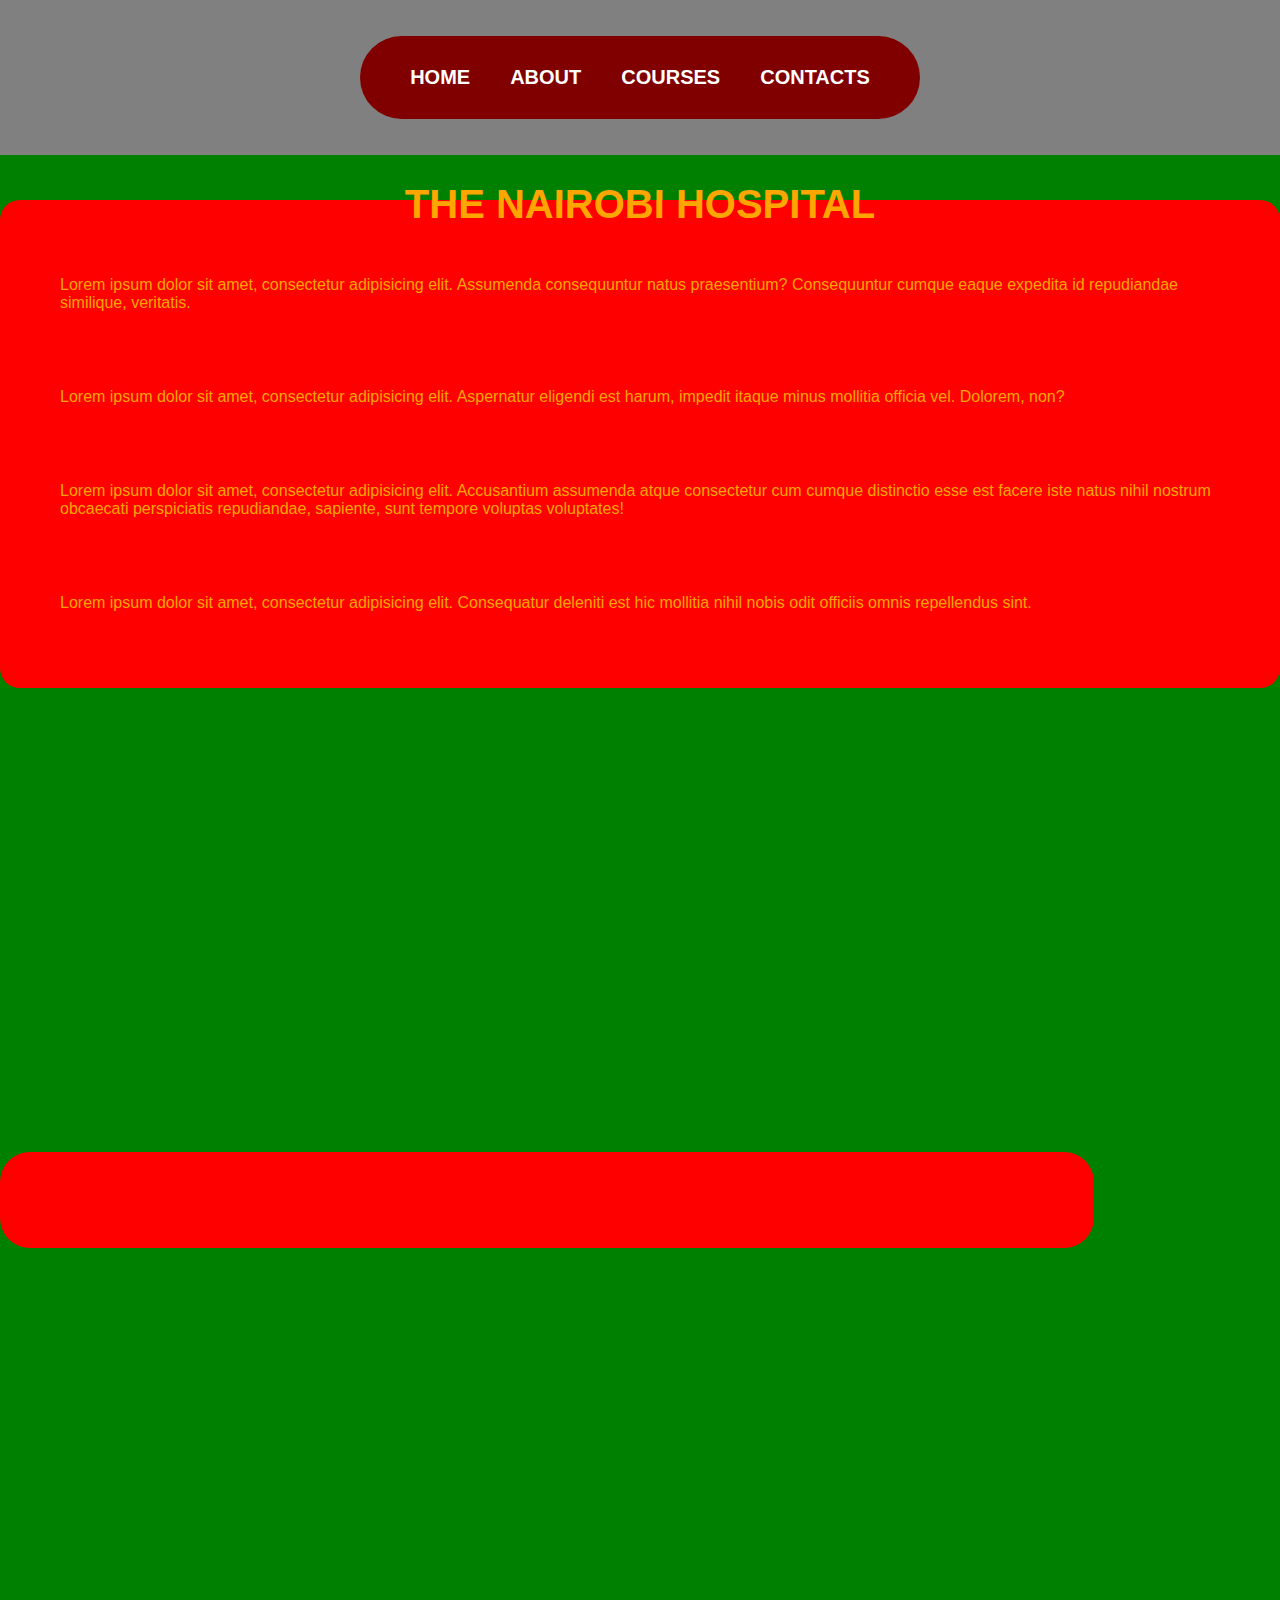
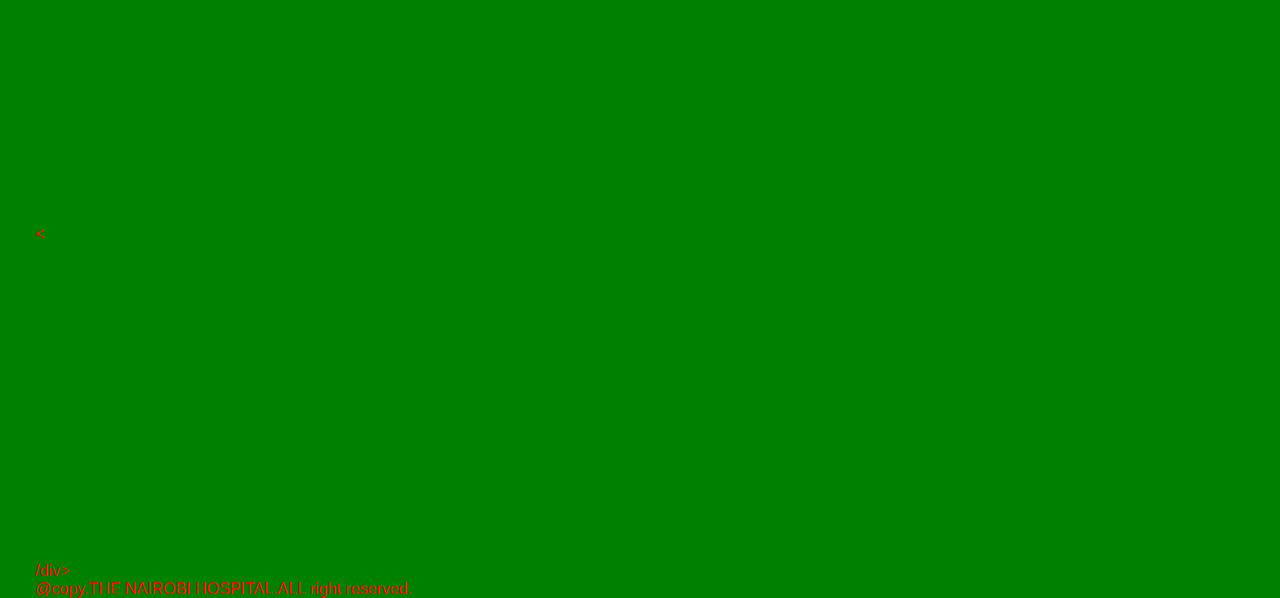
<file: index.html>
<!DOCTYPE html>
<html lang="en">
<head>
    <meta charset="UTF-8">
    <title>Home</title>
    <link rel="stylesheet" href="assets/style/main.css">
</head>
<nav>
    <ul>
        <li><a href="index.html">HOME</a></li>
        <li><a href="about.html">ABOUT</a></li>
        <li><a href="gallery.html">COURSES</a></li>
        <li><a href="contact.html">CONTACTS</a></li>
    </ul>
</nav>
<div class="hero-image">
    <div class="hero-text">THE NAIROBI HOSPITAL</div>
</div>
<section class="content">
    <p>Lorem ipsum dolor sit amet, consectetur adipisicing elit. Assumenda consequuntur natus praesentium? Consequuntur cumque eaque expedita id repudiandae similique, veritatis.</p>
    <p>Lorem ipsum dolor sit amet, consectetur adipisicing elit. Aspernatur eligendi est harum, impedit itaque minus mollitia officia vel. Dolorem, non?</p>
    <p>Lorem ipsum dolor sit amet, consectetur adipisicing elit. Accusantium assumenda atque consectetur cum cumque distinctio esse est facere iste natus nihil nostrum obcaecati perspiciatis repudiandae, sapiente, sunt tempore voluptas voluptates!</p>
    <p>Lorem ipsum dolor sit amet, consectetur adipisicing elit. Consequatur deleniti est hic mollitia nihil nobis odit officiis omnis repellendus sint.</p>
</section>
<div class="map">
    <iframe src="https://www.google.com/maps/embed?pb=!1m14!1m8!1m3!1d63819.26751277514!2d36.665304000000006!3d-1.354046!3m2!1i1024!2i768!4f13.1!3m3!1m2!1s0x182f02e428edc063%3A0xd8c5ba0ad5a3c153!2sNgong!5e0!3m2!1sen!2ske!4v1768807798568!5m2!1sen!2ske" width="600" height="450" style="border:0;" allowfullscreen="" loading="lazy" referrerpolicy="no-referrer-when-downgrade"></iframe>
</div>
<div class="youtube">
    <div class="you"><iframe width="560" height="315" src="https://www.youtube.com/embed/lrZmT2qsNrE?si=qLtdjFeMHnkozpcy" title="YouTube video player" frameborder="0" allow="accelerometer; autoplay; clipboard-write; encrypted-media; gyroscope; picture-in-picture; web-share" referrerpolicy="strict-origin-when-cross-origin" allowfullscreen></iframe></div>
    <div class="you"><iframe width="560" height="315" src="https://www.youtube.com/embed/lXF5C-UZ8IY?si=N22aI5aKdgUWYw-Z" title="YouTube video player" frameborder="0" allow="accelerometer; autoplay; clipboard-write; encrypted-media; gyroscope; picture-in-picture; web-share" referrerpolicy="strict-origin-when-cross-origin" allowfullscreen></iframe></div>
    <div class="you"><<iframe width="560" height="315" src="https://www.youtube.com/embed/gytxHTjSinA?si=Sr2D255rg97mekac" title="YouTube video player" frameborder="0" allow="accelerometer; autoplay; clipboard-write; encrypted-media; gyroscope; picture-in-picture; web-share" referrerpolicy="strict-origin-when-cross-origin" allowfullscreen></iframe>/div>

</div>
<footer>
    @copy.THE NAIROBI HOSPITAL.ALL right reserved.
</footer>


</body>
</html>
</file>
<file: assets/style/main.css>
nav{
        background-color:grey;
        display:flex;
        justify-content:center;
        align-items:center;
        padding:20px 10px;
        }
       nav ul{
        display:flex;
        list-style-type:none;
        }

        nav ul li{
        margin:0 20px;
        }
        nav ul li a{
        text-decoration:none;
        color:white;
        font-weight:bold;
        font-size:20px;
        }
        nav ul li a:hover{
        background-color:pink;
        color:white;;
        display:block;
        margin:60px auto;
        padding:10px 20px;
        border-radius:5px
        }
        <!--         HERO SECTION-->
         .hero-image{
         background-image: url("https://media.istockphoto.com/id/1312706504/photo/modern-hospital-building.jpg")
         background-size:cover;
         background-position:center;
         }
         .hero-text{
         color:orange;
         text-align:center;
         font-size:40px;
         text-decoration:underlined;
         font-weight:bold;
         position:relative;
         top:50%;
         transform:translateY(60%);
         }
        body{
        background-color:green;
        font-family:Arial,sans-serif;
        margin:0;
        padding:0;
        color:red;
        }
iframe{
width:100%;
border-radius:80px;
align-content:center;
}
         iframe:hover{
         padding:20px;
         border-radius:30px;
         }
         .youtube{
         border-radius:30px;
         background-color:red;
         width:80%;
         height:26px;
         padding:35px;
         align-content:center;
         }
         ul{
         font-weght:bold;
         color:yellow;
         background-color:maroon;
         padding:30px;
         border-radius:50px;
         text-align:center;
         }
         about-us h1,h2{
         color:white;
         text-align:center;
         font-weight:bold;
         border-bottom:2px solid white;
         }
         p{
 border-radius: 20px;
         color: orange;
         padding: 30px;
        }
      main{
         background-color: brown;
         color: white;
         padding: 30px;
         border-radius: 10px;
         margin: 20px auto;
         max-width:1000px;
        }
        section{
        background-color:red;
        padding:30px;
        margin-bottom:10px;
        border-radius:20px;
        }
</file>
